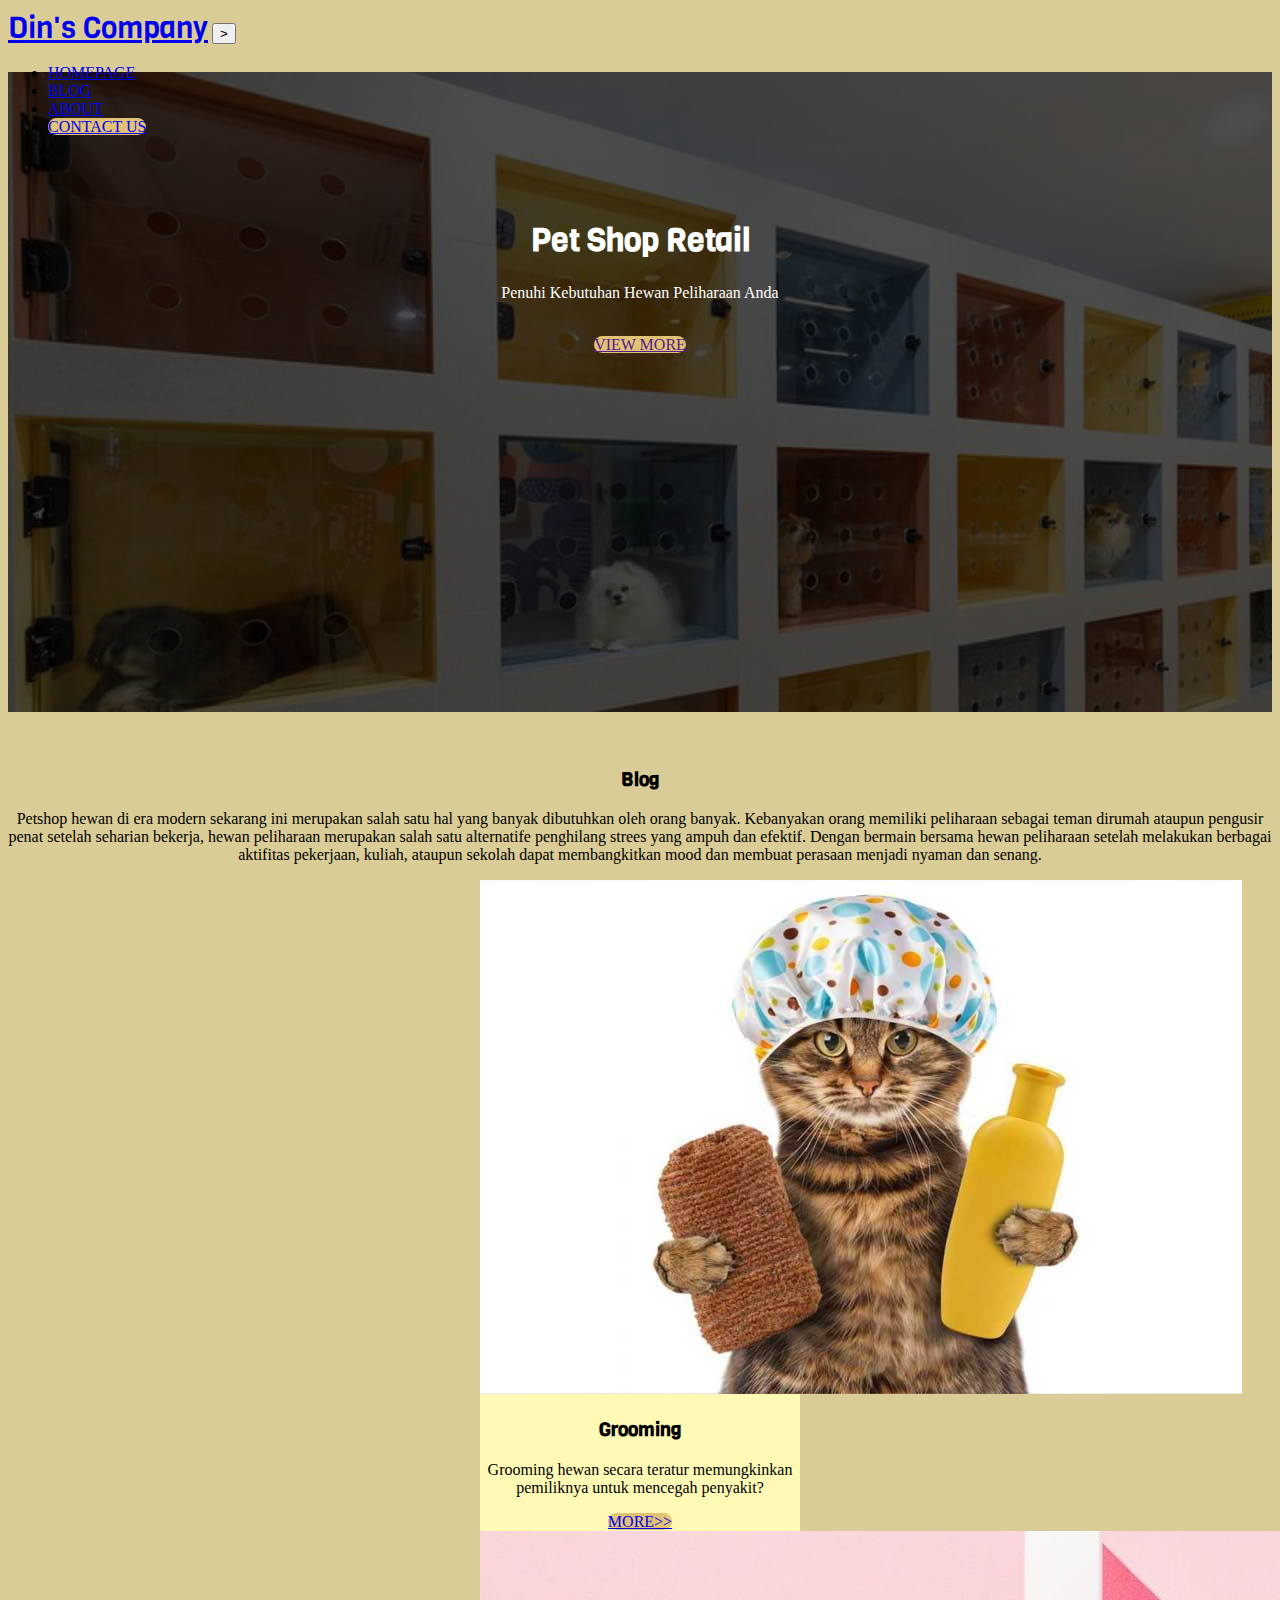
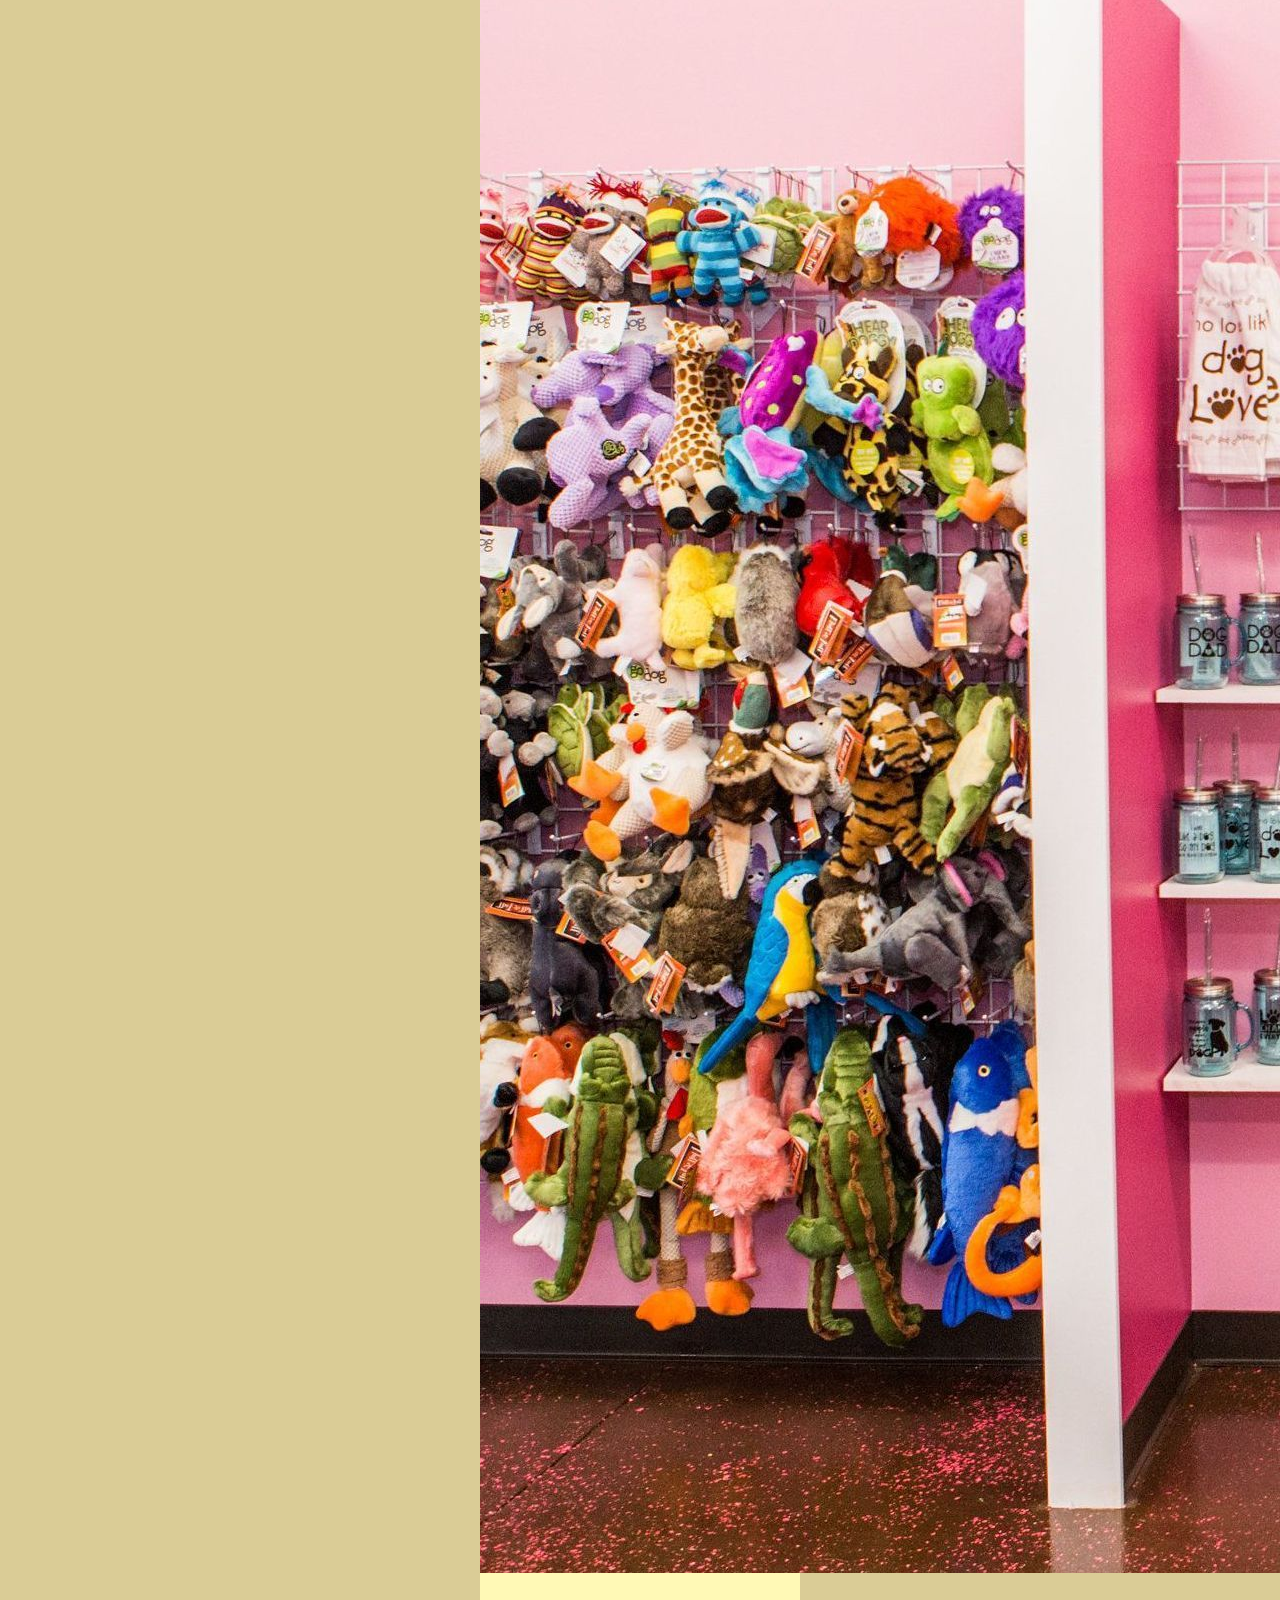
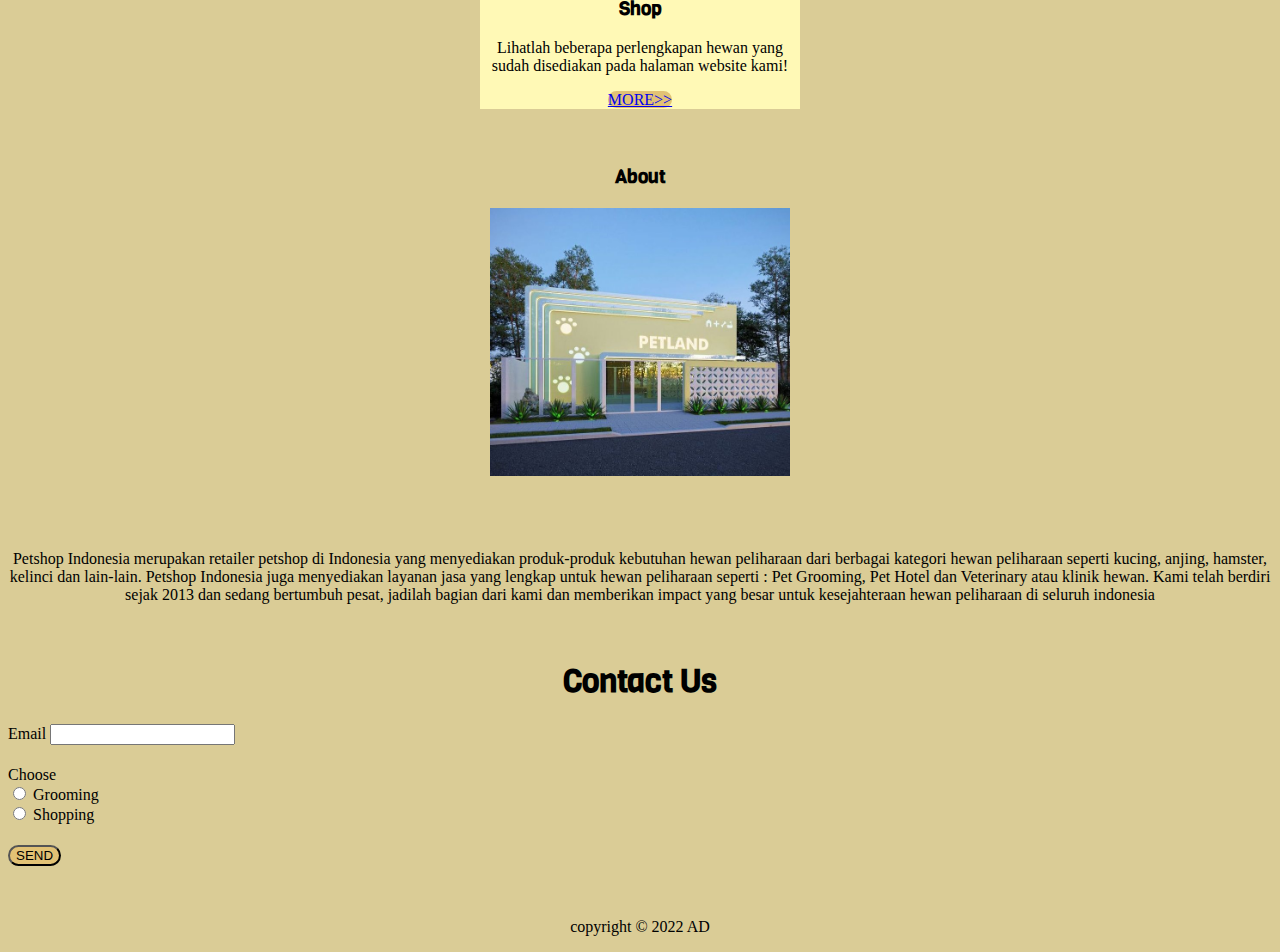
<file: index.html>
<!doctype html>
<html lang="en">
  <head>
    <!-- Required meta tags -->
    <meta charset="utf-8">
    <meta name="viewport" content="width=device-width, initial-scale=1">

    <!-- Bootstrap CSS -->
    <link href="https://cdn.jsdelivr.net/npm/bootstrap@5.1.3/dist/css/bootstrap.min.css" rel="stylesheet" integrity="sha384-1BmE4kWBq78iYhFldvKuhfTAU6auU8tT94WrHftjDbrCEXSU1oBoqyl2QvZ6jIW3" crossorigin="anonymous">

    <!-- My css -->
    <link rel="stylesheet" href="index.css" />
    <!-- fons -->
    <link href='https://fonts.googleapis.com/css?family=Viga' rel='stylesheet'>
    <!-- end css -->
    <title>Company</title>
  </head>
  <body>
    <!-- Optional JavaScript; choose one of the two! -->

    <!-- Option 1: Bootstrap Bundle with Popper -->
    <script src="https://cdn.jsdelivr.net/npm/bootstrap@5.1.3/dist/js/bootstrap.bundle.min.js" integrity="sha384-ka7Sk0Gln4gmtz2MlQnikT1wXgYsOg+OMhuP+IlRH9sENBO0LRn5q+8nbTov4+1p" crossorigin="anonymous"></script>
  </body>
</html>
<!-- Navbar -->
<nav class="navbar navbar-expand-lg navbar-dark">
  <div class="container">
    <a class="navbar-brand" href="#">Din's Company</a>
    <button class="navbar-toggler" type="button" 
    data-bs-toggle="collapse" data-bs-target="#navbarNav" 
    aria-controls="navbarNav" 
    aria-expanded="false" 
    aria-label="Toggle navigation">
    >
      <span class="navbar-toggler-icon"></span>
    </button>
    <div class="collapse navbar-collapse" id="navbarNav">
  <ul class="navbar-nav ms-auto">
    <li class="nav-item">
      <a class="nav-link active" aria-current="page" href="#">Homepage</a>
    </li>
    <li class="nav-item">
      <a class="nav-link" href="#Blog">Blog</a>
    </li>
    <li class="nav-item">
      <a class="nav-link" href="#About">About</a>
    </li>
    <li class="nav-item">
      <a class="nav-link btn btn-light tombol" href="#Contact us">Contact Us</a>
    </li> 
  </ul>
</div>
  </div>
</nav>
  <!-- end navbar -->
</body>
</html>
<!-- Jumbotron -->
<center><div class="jumbotron jumbotron-fluid">
  <div class="container">
  <br>
  <br>
  <br>
  <br>
  <br>
  <br>
  <br>
  <h1 class="display-4 ">Pet Shop Retail</h1>
  <p class="lead">Penuhi Kebutuhan Hewan Peliharaan Anda</p>
  <br>
  <a href=""class ="btn btn-light tombol">View More</a>
  </center>
  </div>
</div>
<!-- end Jumbotron -->
<br>
<br>
<!-- Blog -->
<center><div class="Blog" id="Blog">
  <div class="container">
  <div class="row text-center">
    <h3 class="display-5 fw-bold">
      Blog
    </h3>
  </div>
  <div class="justify-content-center fs-5 text-center">
    <p>
    Petshop hewan di era modern sekarang ini merupakan salah satu hal yang
    banyak dibutuhkan oleh orang banyak. Kebanyakan orang memiliki peliharaan
    sebagai teman dirumah ataupun pengusir penat setelah seharian bekerja, hewan
    peliharaan merupakan salah satu alternatife penghilang strees yang ampuh dan
    efektif. Dengan bermain bersama hewan peliharaan setelah melakukan berbagai
    aktifitas pekerjaan, kuliah, ataupun sekolah dapat membangkitkan mood dan
    membuat perasaan menjadi nyaman dan senang.
    </p>
<div class="row justify-content-center">
<div class="col-md-4">
  <div class="card" style="width: 20rem">
    <img src="img/groo.jpg" class="card-img-top" alt="" />
    <div class="card-body">
      <h3 class="card-title">Grooming</h3>
      <p class="card-text">
        Grooming hewan secara teratur memungkinkan pemiliknya untuk mencegah penyakit?
      </p>
      <a href="https://www.halodoc.com/artikel/penjelasan-tentang-grooming-untuk-hewan-peliharaan
      " class="btn tombol">More>></a>
    </div>
  </div>
</div>
<div class="col-md-4">
  <div class="card" style="width: 20rem">
    <img src="img/shop.jpg" class="card-img-top" alt="" />
    <div class="card-body">
      <h3 class="card-title">Shop</h3>
      <p class="card-text">
        Lihatlah beberapa perlengkapan hewan yang sudah disediakan pada halaman website kami!
      </p>
      <a href="galeri shop/index.html" class="btn btn-light tombol">More>></a>
    </div>
  </div>
</div>
  </div>
</div>
</div>
</div>
</div>
</div>  
</center>
  <!-- end blog -->
<br>
<br>
<!-- about -->
<center><div class="About" id="About">
  <div class="container">
  <div class="row text-center">
    <h3 class="display-5 fw-bold">
      About
    </h3> 
    <center><img src="img/com.jpg" class="width" alt="company" ></center>
    <br>
    <br>
  </div>
  <br>
  <div class="justify-content-center fs-5 text-center">
    <p>
      Petshop Indonesia merupakan retailer petshop di Indonesia yang menyediakan produk-produk kebutuhan hewan peliharaan dari berbagai kategori hewan peliharaan 
      seperti kucing, anjing, hamster, kelinci dan lain-lain. Petshop Indonesia juga menyediakan layanan jasa yang lengkap untuk hewan peliharaan seperti : 
      Pet Grooming, Pet Hotel dan Veterinary atau klinik hewan. Kami telah berdiri sejak 2013 dan sedang bertumbuh pesat, jadilah bagian dari kami dan 
      memberikan impact yang besar untuk kesejahteraan hewan peliharaan di seluruh indonesia
    </p>
<!-- end -->
<br>
<!-- contact us -->
<div class="Contact" id="Contact">
  <div class="row text-center mb-3">
    <h1 class="display-5">
      Contact Us</h1>
  </div>
  <div class="row justify-content-left" ></div>
  <div class="email">
  <label for="email">Email</label>
  <input type="email" name="email" id="email">
</div>
  <br>
  <div class="choose">
  <label for="hobi">Choose</label>
</div>
  <div class="choose">
  <input type="radio" name="groo" id="groo" value="grooming"> Grooming
  <br>
  <input type="radio" name="shop" id="shop"
  value="shopping"> Shopping
</div>
  <br>
  </div>
  <div class="button">
    <button type="submit" class="btn tombol">Send</button>
  </div>
</div>
</div>
  </form>
  <br>
  <br>
<!-- Contact -->
<footer class="row text-center fw-bold text-secondary">
    <p>copyright &copy; 2022 AD</p>
  </div>
</footer>
<!-- end -->
</file>
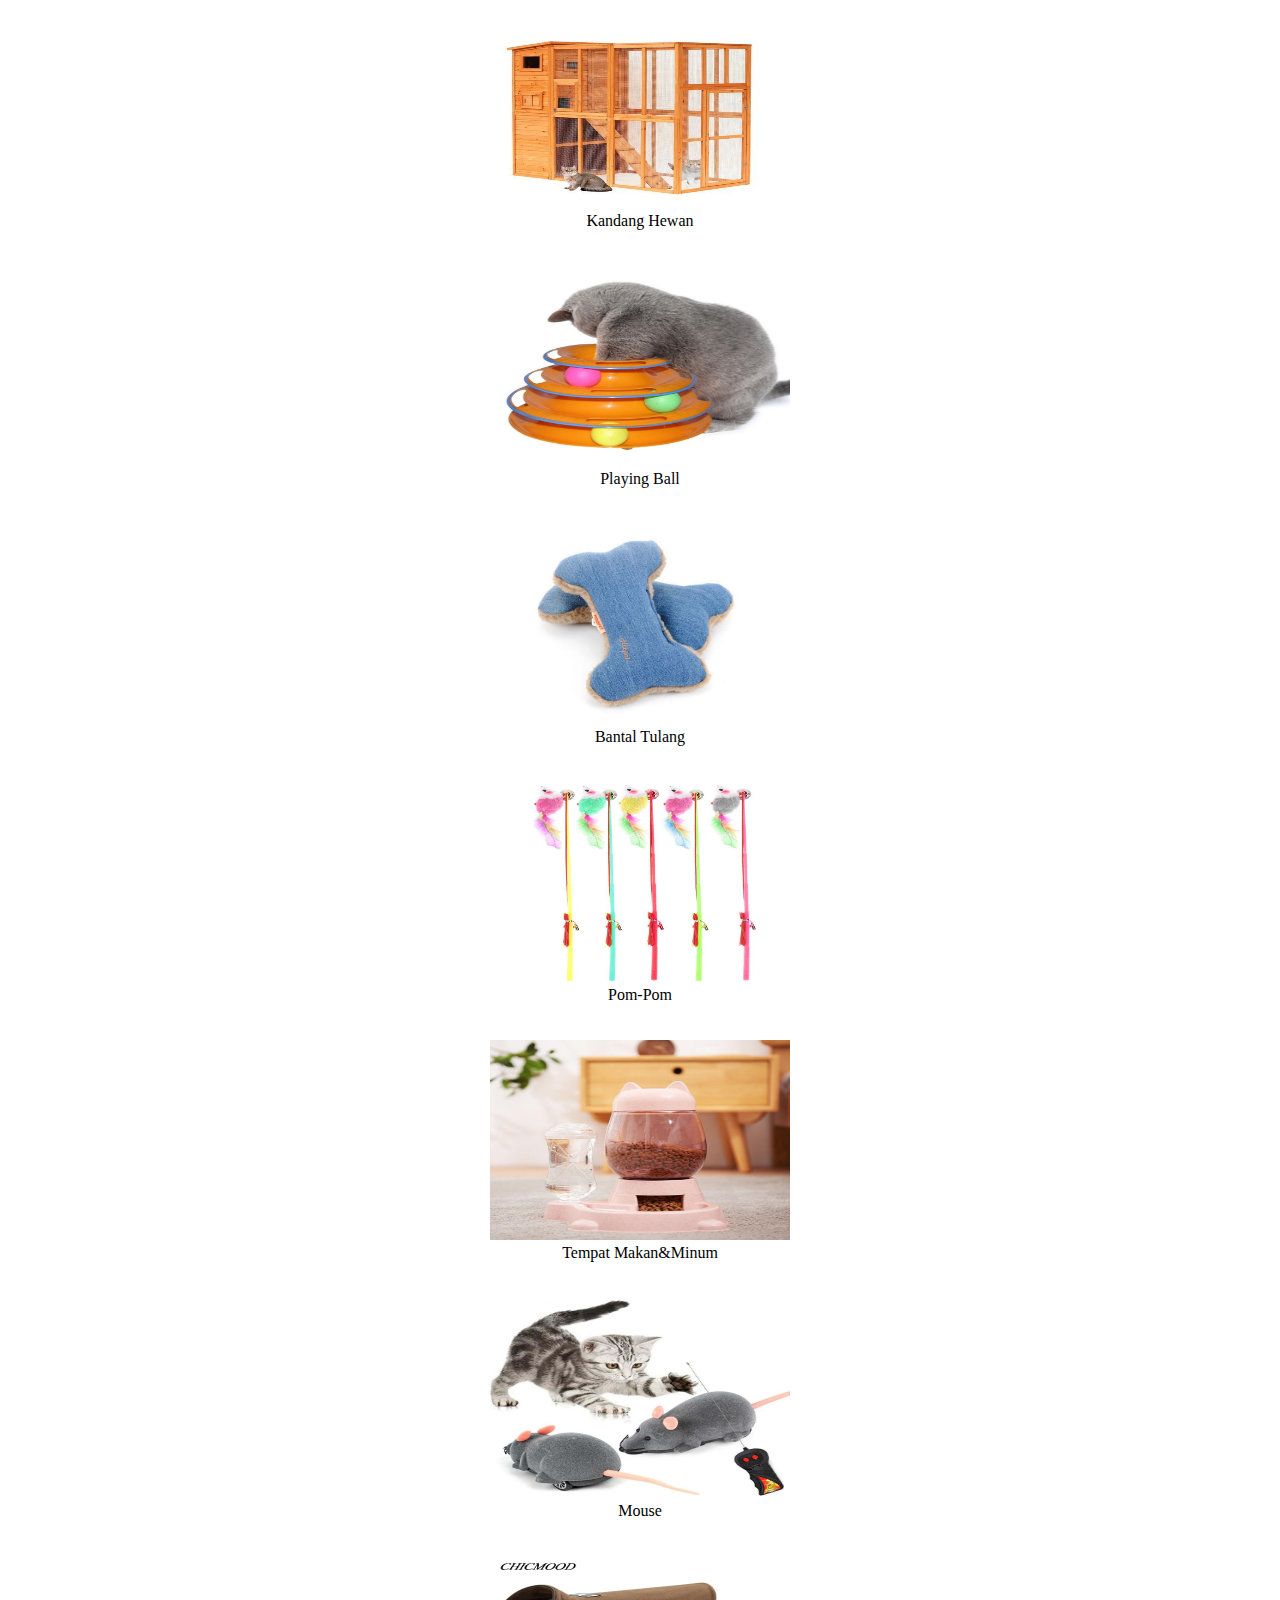
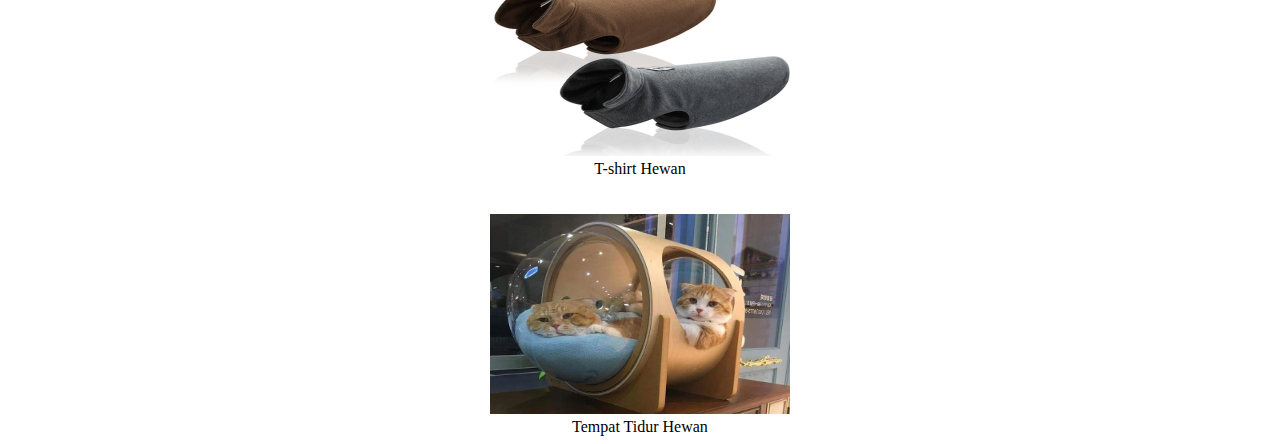
<file: galeri shop/index.html>
<!DOCTYPE html>
<html lang="en">
<head>
    <meta charset="UTF-8">
    <meta http-equiv="X-UA-Compatible" content="IE=edge">
    <meta name="viewport" content="width=device-width, initial-scale=1.0">
    <title>Img</title>
</head>
<body>
    <center>
    <img src="kandang.jpg" width="300" height="200" title="fotoke1">
    <figcaption>Kandang Hewan</figcaption>
    <br>
    <br>
    <img src="Ball.jpg" width="300" height="200" title="fotoke2">
    <figcaption>Playing Ball</figcaption>
    <br>
    <br>
    <img src="bone.jpg" width="300" height="200" title="fotoke3">
    <figcaption>Bantal Tulang</figcaption>
    <br>
    <br>
    <img src="pompom.jpg" width="300" height="200" title="fotoke4">
    <figcaption>Pom-Pom</figcaption>
    <br>
    <br>
    <img src="tmpt.jpg" width="300" height="200" title="fotoke5">
    <figcaption>Tempat Makan&Minum</figcaption>
    <br>
    <br>
    <img src="mouse.jpg" width="300" height="200" title="fotoke6">
    <figcaption>Mouse</figcaption>
    <br>
    <br>
    <img src="tshirt.jpg" width="300" height="200" title="fotoke4">
    <figcaption>T-shirt Hewan</figcaption>
    <br>
    <br>
    <img src="bed.jpg" width="300" height="200" title="fotoke5">
    <figcaption>Tempat Tidur Hewan</figcaption>
    </center>  
</body>
</html>
</file>
<file: index.css>
body{
    background: #DACC96;
}
/* Navbar */
.navbar-brand{
    font-family: Viga;
    font-size: 30px;

}
/* end */

/* Jumbotron */
.jumbotron{
    background-image: url(img/bg.jpg);
    background-size: cover;
    height: 640px;

}
.jumbotron .display-4{
    font-family: Viga; 
    color: white;   
}
.lead{
    font-family: Verdana;
    color: white; 
}
/* end */

/* Utility */
.tombol{
    text-transform: uppercase;
    border-radius: 43px;
    background-color: #E2C275;
}
.card{
    background-color: #FFF9B6
}
.card-title{
    font-family: Viga;
}
.width{
    width: 300px;
    justify-content: center;
}
/* end */

/* Blog */
.display-5{
    font-family: Viga;
}
/* end */

/* About */
.justify-content-center{
    font-family: Verdana;
}
/* end */

/* contact us*/
.Contact{
    font-family: Viga;
}
.email{
    text-align: left;
    font-family: Verdana;
}
.choose{
    text-align: left;
    font-family: Verdana;
}
.button{
    text-align: left;
    font-family: Verdana;
}
/* end */


/* Desktop vers */
@media (min-width: 992px) {
 .nav-link{
        text-transform: uppercase;
        margin-right: 30px;
    } 

    .nav-link:hover{
        border-bottom: 3px solid #e0e4cc;
    }

    .jumbotron{
        margin-top: -80px;
    }
/* end */

 }
</file>
